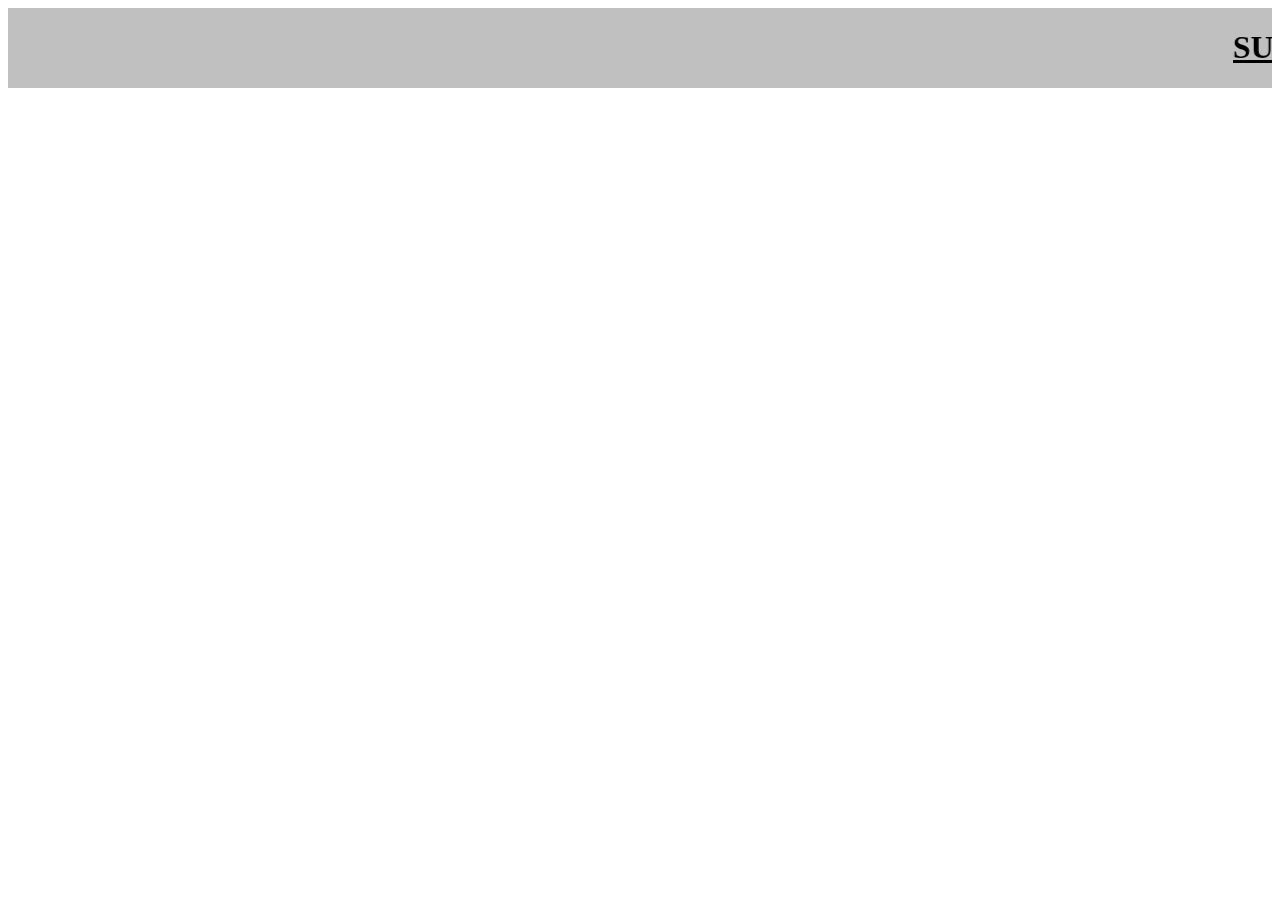
<file: form.html>
<!DOCTYPE html>
<html lang="en">
<head>
    <meta charset="UTF-8">
    <title>form</title>
</head>
<body>
<marquee behavior="scroll" direction="left" bgcolor="silver" scrollamount="5px">
    <h1><strong><u>SUCCESSFUL FORM SUBMISSION !!!</u></strong></h1>
</marquee>
</body>
</html>
</file>
